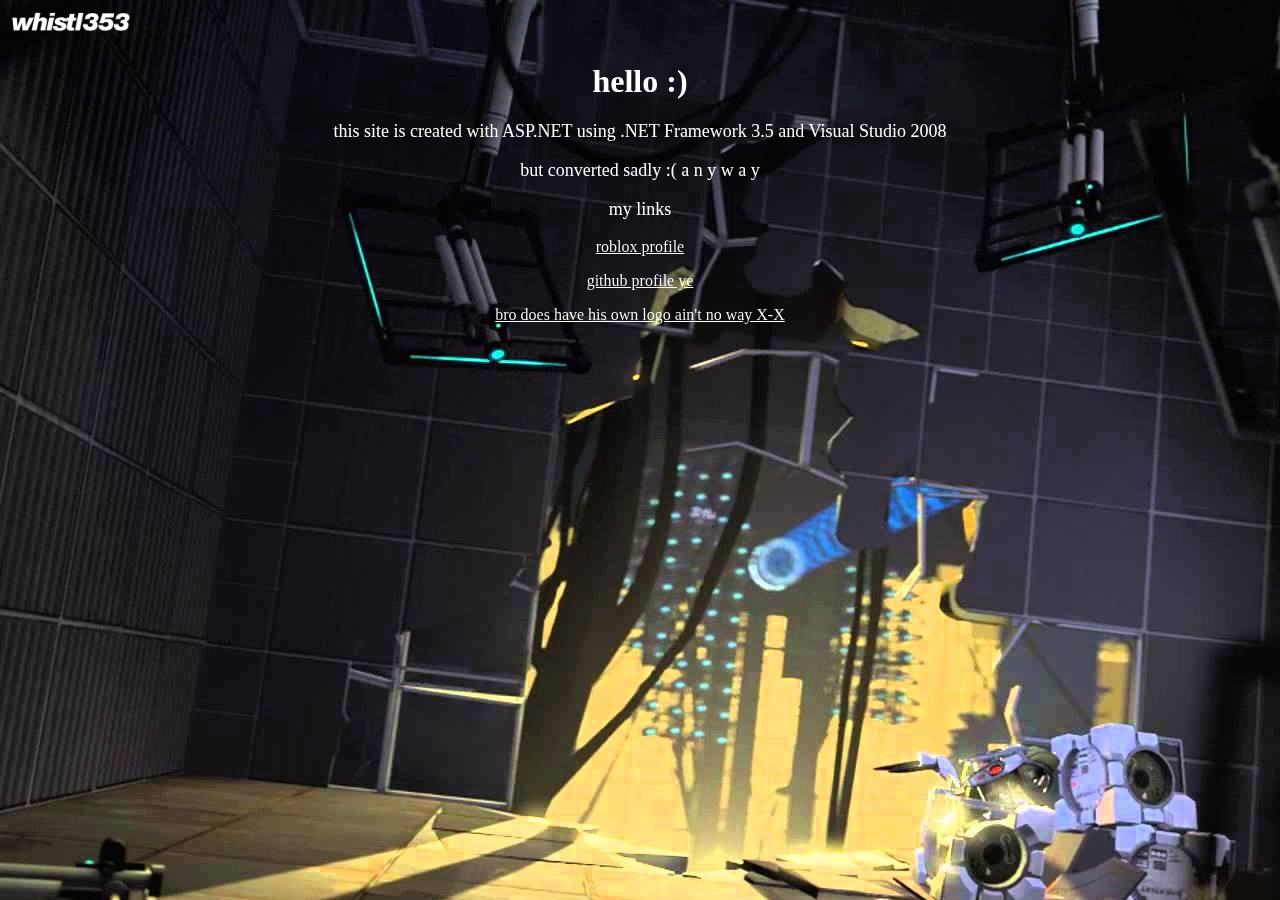
<file: index.html>
﻿<!DOCTYPE html PUBLIC "-//W3C//DTD XHTML 1.0 Transitional//EN" "http://www.w3.org/TR/xhtml1/DTD/xhtml1-transitional.dtd">

<html xmlns="http://www.w3.org/1999/xhtml" >
    <head runat="server">
        <title>whistl353 Homepage</title>
        <link href="/style.css" rel="stylesheet" type="text/css" />
    </head>
    <body>
        <form id="form1"  runat="server">
              <div class="brightness">
                <a href="">
                    <img src="/logo.png" style="width: 10%; height: 10%" alt="Logo" />
                </a>
                <h1 align="center">hello :)</h1>
                <p style="font-size:18px; text-align:center;">this site is created with ASP.NET using .NET Framework 3.5 and Visual Studio 2008</p>
		<p style="font-size:18px; text-align:center;">but converted sadly :( a n y w a y</p>
                <p style="font-size:18px; text-align:center;">my links</p>
                <div class="links">
                    <a href="https://www.roblox.com/users/3391310549/profile"><p>roblox profile</p></a>
                    <a href="https://github.com/whistl353"><p>github profile ye</p></a>
                    <a href="/logo.png"><p>bro does have his own logo ain't no way X-X</p></a>
                </div>
              </div>
         </form>
    </body>
</html>
</file>
<file: style.css>
﻿body
{
	background-position: center top;
	background-color: #000000;
	font-family: Verdana;
	background-image: url(/background.jpg);
	background-repeat: repeat-x;
	color: #FFFFFF;
}

.brightness 
{
	filter: brightness(0) invert(1);
}
.links
{
	text-align: center;
	color: White;
}
</file>
